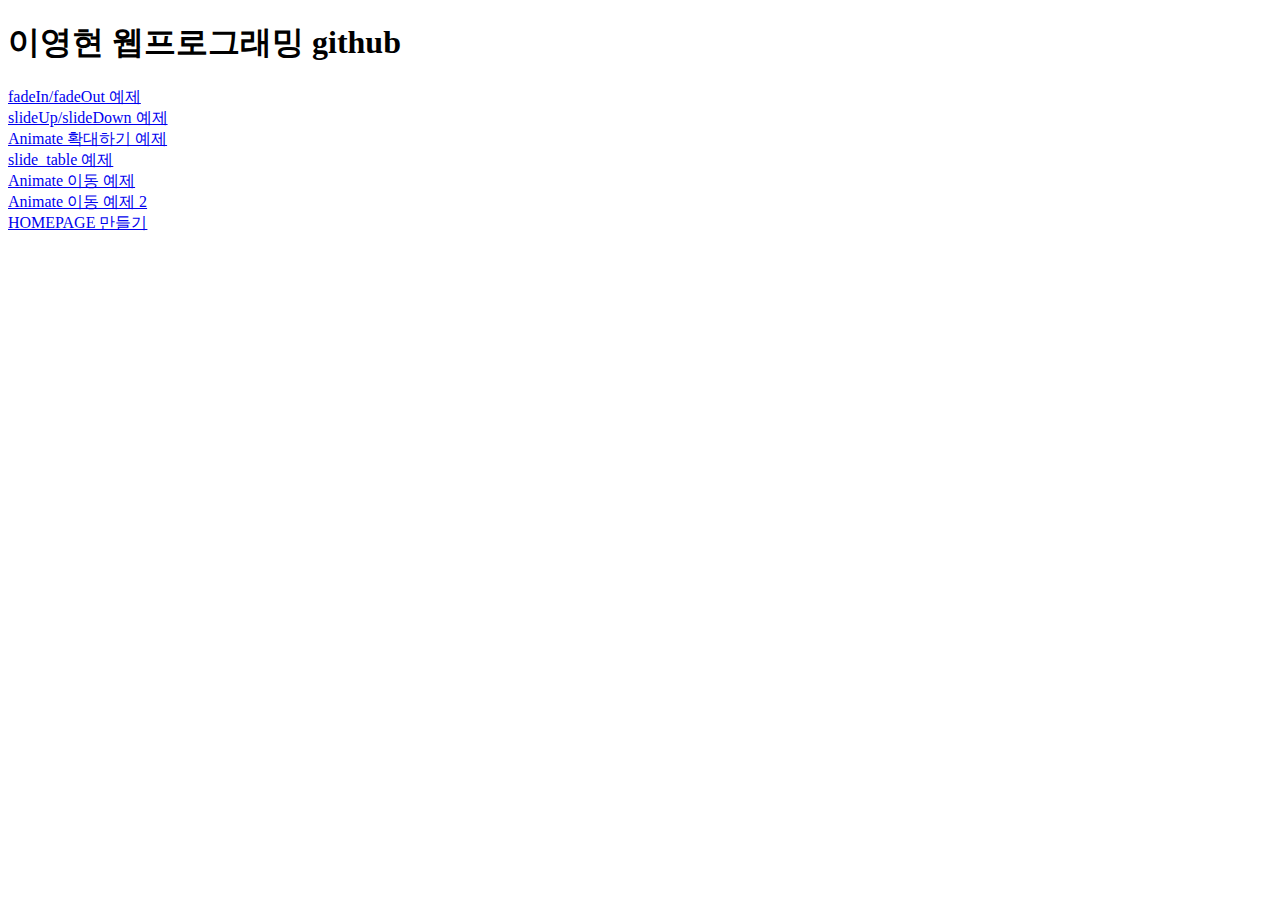
<file: index.html>
<!DOCTYPE html>
<html lang="en" dir="ltr">
  <head>
    <meta charset="utf-8">
    <title></title>
  </head>
  <body>
    <h1>이영현 웹프로그래밍 github</h1>
    <a href="jsq ex1.html">fadeIn/fadeOut 예제</a><br>
    <a href="jsq ex2.html">slideUp/slideDown 예제</a><br>
    <a href="jsq ex3.html">Animate 확대하기 예제</a><br>
    <a href="slide_table.html">slide_table 예제</a><br>
    <a href="jsq ex4.html">Animate 이동 예제</a><br>
    <a href="jsq ex5.html">Animate 이동 예제 2</a><br>
    <a href="homepage1.html">HOMEPAGE 만들기</a>
  </body>
</html>
</file>
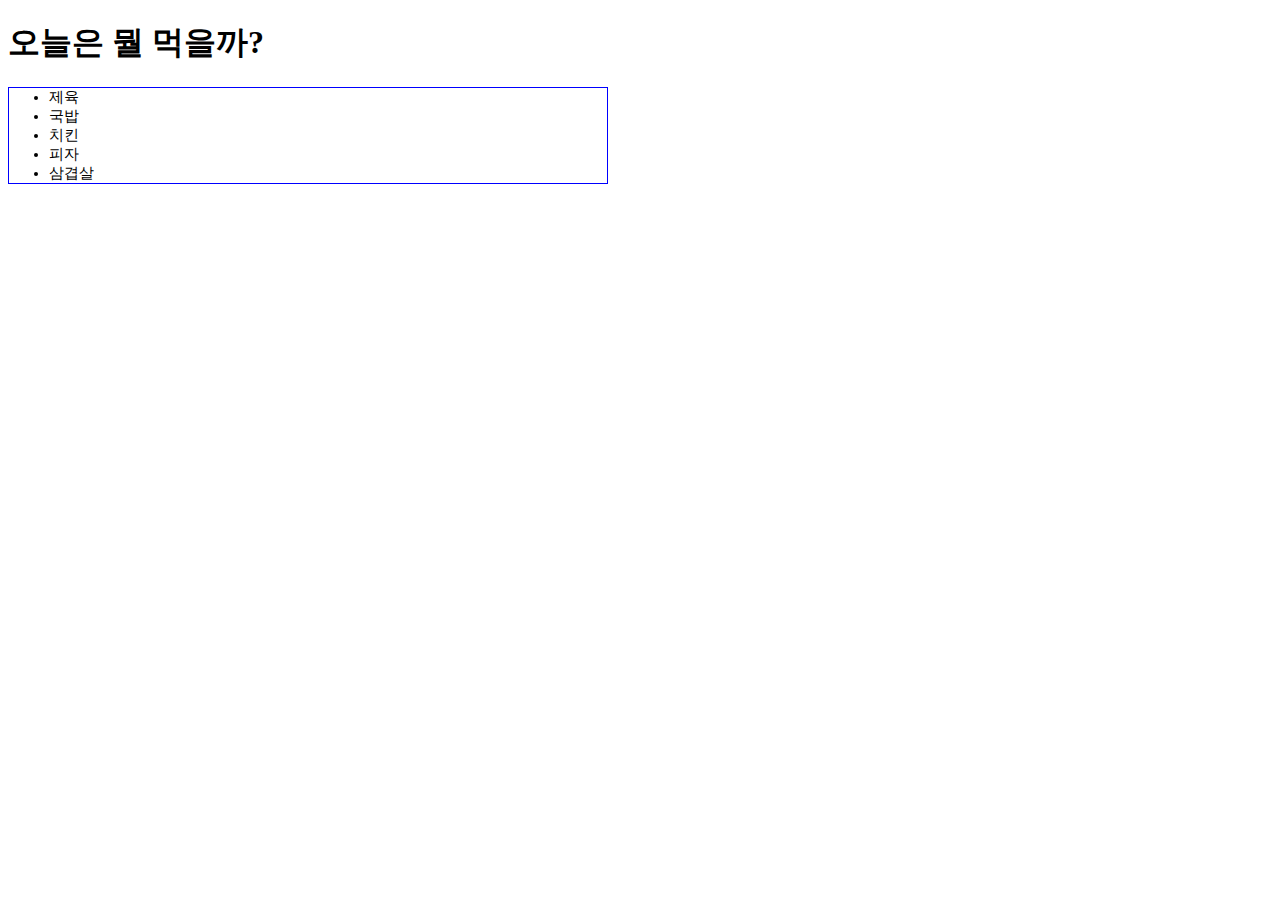
<file: act1.html>
<!DOCTYPE html>
<html lang="en" dir="ltr">
  <head>
    <meta charset="utf-8">
    <script src="https://code.jquery.com/jquery-3.3.1.js"></script>
    <title></title>
    <style>
      section article ul{
        font-size: 15px;
        border: 1px solid blue;
      }
      section{
        width: 600px;
        height: 600px;
      }
    </style>
    <script>
      $(document).ready(function(){
        $('#b').click(function(){
          $('#div').html('오늘은 제육 먹자');
        });
        $('#c').click(function(){
          $('#div').html('오늘은 국밥 먹자');
        });
        $('#d').click(function(){
          $('#div').html('오늘은 치킨 먹자');
        });
        $('#e').click(function(){
          $('#div').html('오늘은 피자 먹자');
        });
        $('#f').click(function(){
          $('#div').html('오늘은 삼겹살 먹자');
        });
        $('#div').click(function(){
          $('#div').html('');
        });
      });
    </script>
  </head>
  <body>
    <h1>오늘은 뭘 먹을까?</h1>

    <section>
      <article id="art">
        <ul>
          <li id="b">제육</li>
          <li id="c">국밥</li>
          <li id="d">치킨</li>
          <li id="e">피자</li>
          <li id="f">삼겹살</li>
        </ul>
        <div id="div"></div>
      </article>
    </section>
  </body>
</html>
</file>
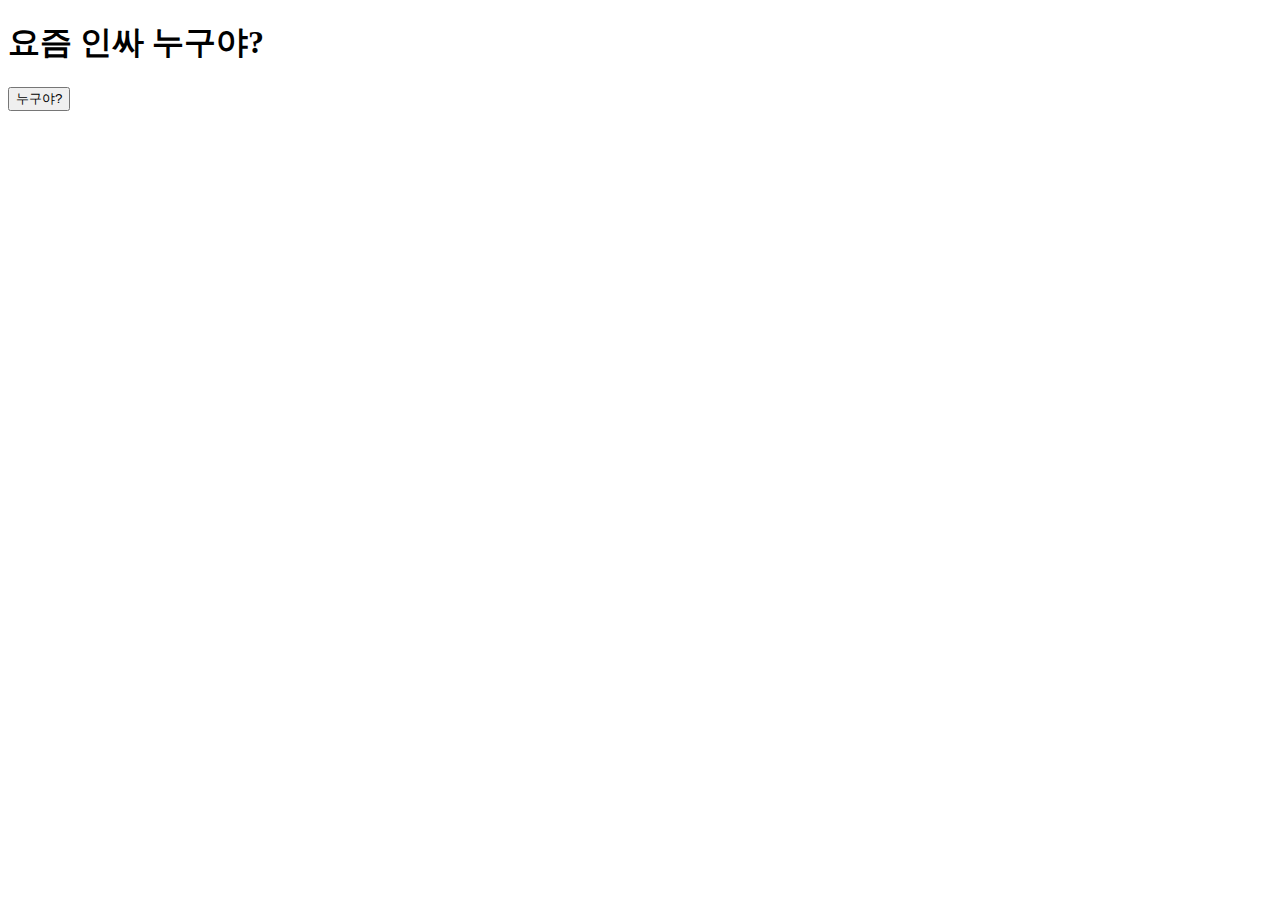
<file: act2.html>
<!DOCTYPE html>
<html lang="en" dir="ltr">
  <head>
    <meta charset="utf-8">
    <title></title>
    <script src="https://code.jquery.com/jquery-3.3.1.js"></script>
    <style>
      section article ul{
        font-size: 15px;
        border: 1px solid blue;
      }
      section{
        width: 600px;
        height: 600px;
      }
      img {
        display: none;
      }
      h3{
        display: none;
      }
      #btn2{
        display: none;
      }
    </style>
    <script>
      $(document).ready(function(){
        $('#btn').click(function(){
          $('#btn').slideUp(500);
          $('#img').slideDown(1000);
          $('h3').slideDown(1000);
          $('#btn2').slideDown(500);
        });
        $('#btn2').click(function(){
          $('#btn').slideDown(500);
          $('#img').slideUp(1000);
          $('h3').slideUp(1000);
          $('#btn2').slideUp(500);
        });
      });
    </script>
  </head>
  <body>
    <h1>요즘 인싸 누구야?</h1>
    <section>
      <article id="art">
        <input type="button" id="btn" value="누구야?">
        <input type="button" id="btn2" value="닫기">
        <img src="html/peng.jpg" id="img">
        <h3>김명중이래</h3>
      </article>
    </section>
  </body>
</html>
</file>
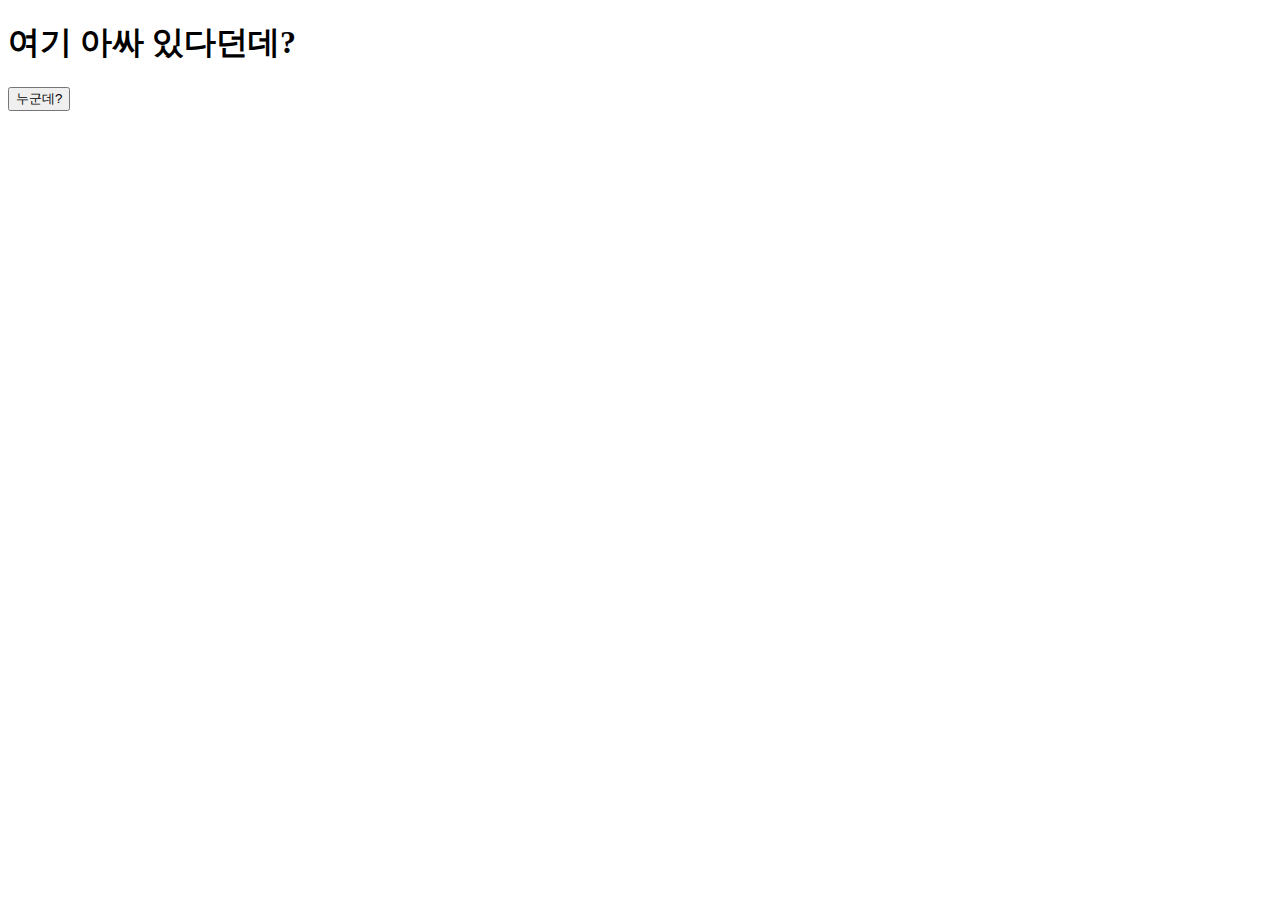
<file: act3.html>
<!DOCTYPE html>
<html lang="en" dir="ltr">
  <head>
    <meta charset="utf-8">
    <title></title>
    <script src="https://code.jquery.com/jquery-3.3.1.js"></script>
    <style>
      img {
        display: none;
        width: 12px;
        height: 10px;
      }
      #btn2{
        display: none;
      }
      #btn3{
        display: none;
      }
      #p{
        display: none;
        font-size:1px;
      }
      #btn4{
        display: none;
      }
    </style>
    <script>
      $(document).ready(function(){
        $('#btn').click(function(){
          $('#btn2').show();
          $('#img').show();
          $('#p').show();
          $('#btn').hide();
        });
        $('#btn2').click(function() {
          $('#btn3').show();
          $('#btn2').hide();
          $('#img').animate({width:'+=108'},100);
          $('#img').animate({height:'+=90'},100);
          $('#p').animate({fontSize:'+=9'},100);
        });
        $('#btn3').click(function() {
          $('#btn4').show();
          $('#btn3').hide();
          $('#img').animate({width:'+=480'},100);
          $('#img').animate({height:'+=410'},100);
          $('#p').animate({fontSize:'+=40'},100);
        });
        $('#btn4').click(function(){
          $('#btn').show();
          $('#btn4').slideUp(1000);
          $('#img').slideUp(1000);
          $('#p').slideUp(1000);
        })
      });
    </script>
  </head>
  <body>
    <h1>여기 아싸 있다던데?</h1>

        <input type="button" id="btn" value="누군데?">
        <input type="button" id="btn2" value="누구라고?">
        <input type="button" id="btn3" value="나라고?">
        <input type="button" id="btn4" value="닫기">

        <img src="you.jpg" id="img">
        <p id="p">응 바로 너야</p>


  </body>
</html>
</file>
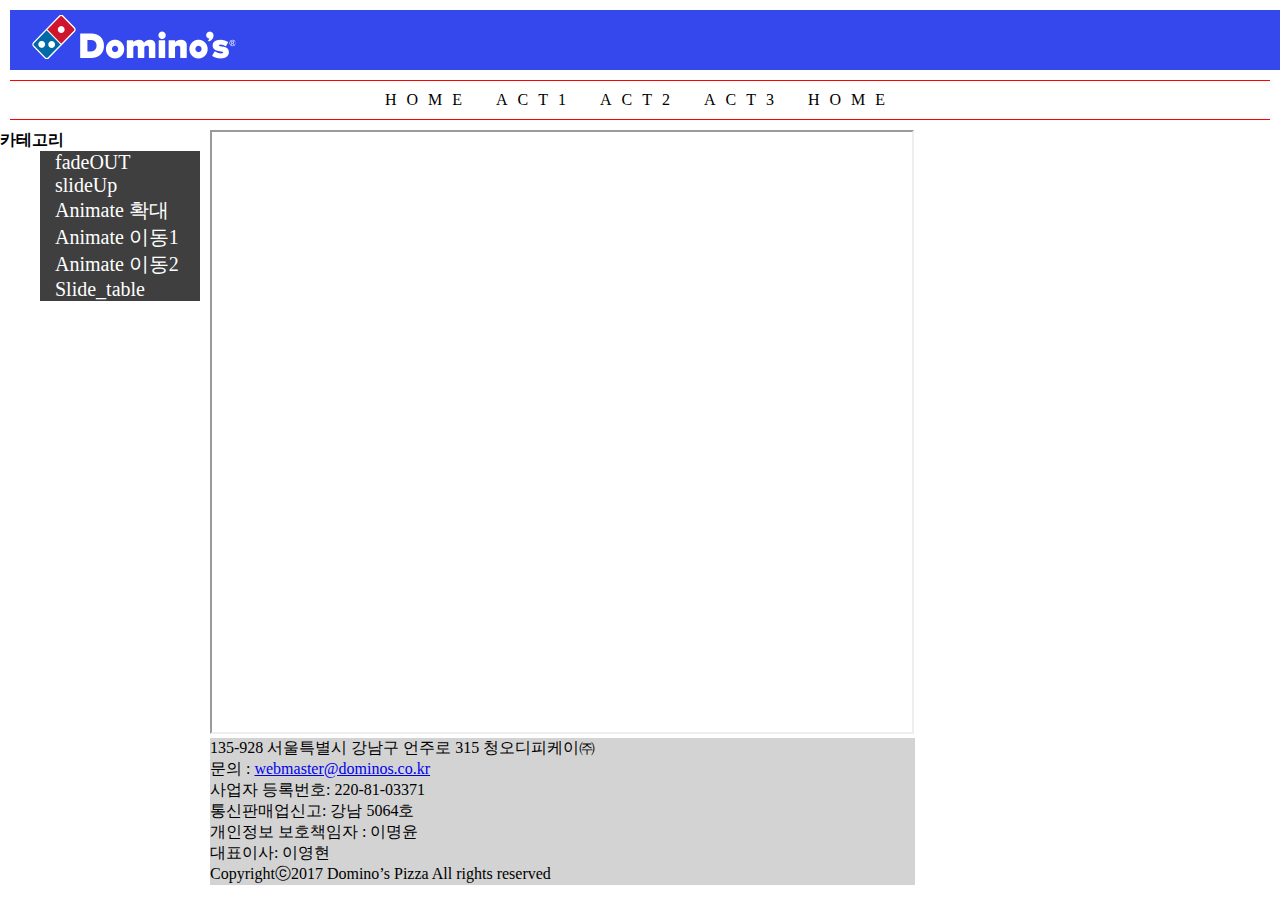
<file: homepage1.html>
<!DOCTYPE html>
<html lang="en" dir="ltr">
  <head>
    <meta charset="utf-8">
    <link rel="stylesheet" href="mystyle.css">
    <title></title>
  </head>
  <body>
    <header>
      <h1><img src="logo.png"></h1>
    </header>
    <nav>
      <ul>
        <li><a href="#">HOME</a></li>
        <li><a href="act1.html" target="if1">ACT1</a></li>
        <li><a href="act2.html" target="if1">ACT2</a></li>
        <li><a href="act3.html" target="if1">ACT3</a></li>
        <li><a href="index.html">HOME</a></li>
      </ul>
    </nav>
    <aside id="left">
      <h4>카테고리</h4>
      <ul>
        <li><a href="html/jsq ex1.html" target="if1">fadeOUT</a></li>
        <li><a href="html/jsq ex2.html" target="if1">slideUp</a></li>
        <li><a href="html/jsq ex3.html" target="if1">Animate 확대</a></li>
        <li><a href="html/jsq ex4.html" target="if1">Animate 이동1</a></li>
        <li><a href="html/jsq ex5.html" target="if1">Animate 이동2</a></li>
        <li><a href="html/slide_table.html" target="if1">Slide_table</a></li>
      </ul>
    </aside>
    <section id="main">
      <article id="article1">
        <iframe name="if1" src="" width="700" height="600"></iframe>
      </article>
    </section>
    <footer>


    <span>
      135-928 서울특별시 강남구 언주로 315 청오디피케이㈜<br>
      문의 : <a href="#">webmaster@dominos.co.kr</a><br>
      사업자 등록번호: 220-81-03371 <br>
      통신판매업신고: 강남 5064호<br>
      개인정보 보호책임자 : 이명윤<br>
      대표이사: 이영현<br>

          Copyrightⓒ2017 Domino’s Pizza All rights reserved <br>
      </span>
    </footer>
  </body>
</html>
</file>
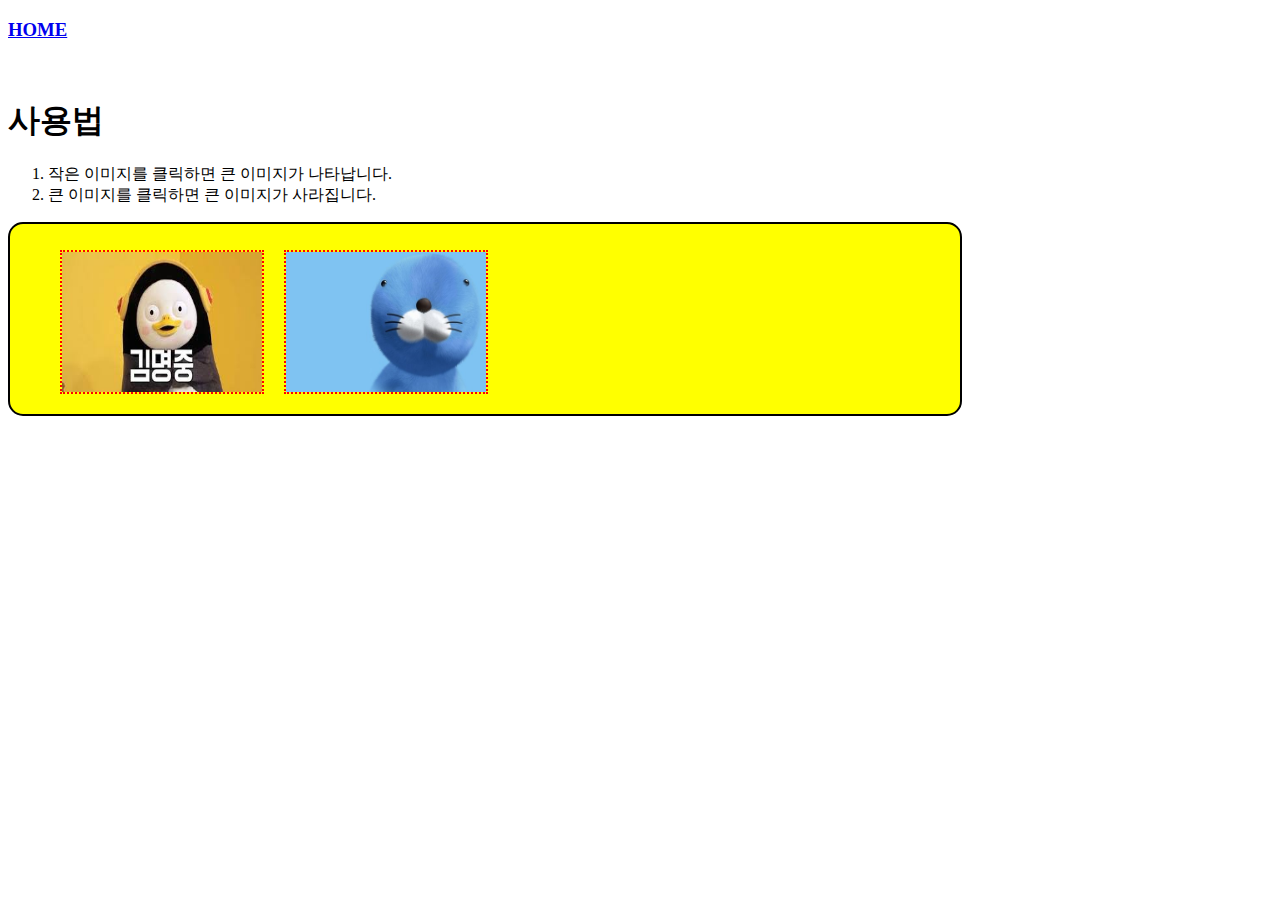
<file: jsq ex1.html>
<!DOCTYPE html>
<html lang="en" dir="ltr">

<head>
  <meta charset="utf-8">
  <title></title>
  <style>
    #gallery {
      width: 950px;
      height: 190px;
      background: #ff0;
      border: 2px solid black;
      border-radius: 15px;
    }

    ul {
      list-style: none;
    }

    ul li {
      display: inline;
      float: left;
      padding: 10px;
    }

    .bigPic {
      position: absolute;
      display: none;
      left: 100px;
      width: 400px;
      height: 340px;
    }

    .smallpic {
      border: 2px dotted red;
      width: 200px;
      height: 140px;
    }
  </style>
  <script src="https://code.jquery.com/jquery-3.3.1.js"></script>

  <script>
    $(document).ready(function() {
      $("#s1").click(function() {
        $("#big1").fadeIn(1000);
      });
      $("#big1").click(function() {
        $("#big1").fadeOut(1000);
      });
      $("#s4").click(function() {
        $("#big4").fadeIn(1000);
      });
      $("#big4").click(function() {
        $("#big4").fadeOut(1000);
      });
    });
  </script>
</head>

<body>
  <a href="index.html"><h3>HOME</h3></a><br>
  <h1>사용법</h1>
  <ol>
    <li>작은 이미지를 클릭하면 큰 이미지가 나타납니다.</li>
    <li>큰 이미지를 클릭하면 큰 이미지가 사라집니다.</li>
  </ol>
  <div id="gallery">
    <ul>
      <li>
        <img src="peng.jpg" id="s1" class="smallpic">
        <img src="pp.jpg" id="big1" class="bigPic">
      </li>
      <li>
        <img src="bono.jpg" id="s4" class="smallpic">
        <img src="peng.jpg" id="big4" class="bigPic">
      </li>
    </ul>
  </div>
</body>

</html>
</file>
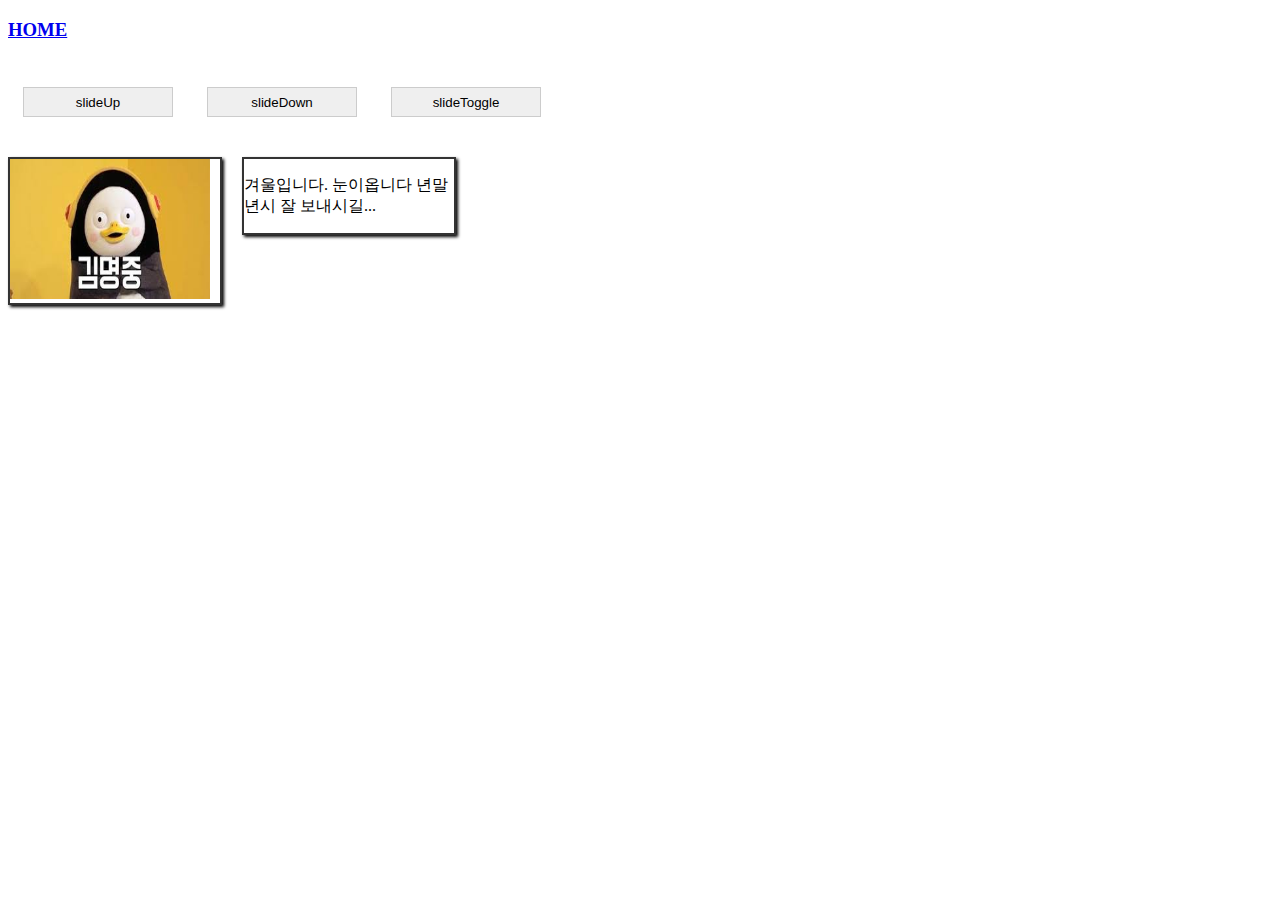
<file: jsq ex2.html>
<!DOCTYPE html>
<html lang="en" dir="ltr">

<head>
  <meta charset="utf-8">
  <title></title>
  <style>
    .slide {
      width: 210px;
      border: 2px solid #333;
      box-shadow: 2px 2px 3px #000;
      float: left;
      margin-top: 30px;
      margin-right: 20px;
    }

    .big {
      display: none;
      width: 350px;
      height: 350px;
    }

    input {
      width: 150px;
      height: 30px;
      border: 1px solid #ccc;
      margin: 10px 15px;
    }
  </style>
  <script src="https://code.jquery.com/jquery-3.3.1.js"></script>
  <script>
    $(document).ready(function() {
      $('#sup').click(function() {
        $('.slide').slideUp(3000);
      });
      $('#sdown').click(function() {
        $('.slide').slideDown(3000);
      });
      $('#stoggle').click(function() {
        $('.slide').slideToggle(3000);
      });
    });
  </script>
</head>

<body>
  <a href="index.html"><h3>HOME</h3></a><br>
  <form>
    <input type="button" id="sup" value="slideUp">
    <input type="button" id="sdown" value="slideDown">
    <input type="button" id="stoggle" value="slideToggle">
  </form>
  <div class="slide">
    <img src="peng.jpg" width=200 height=140>
  </div>
  <div class="slide">
    <p width=200 height=140>
      겨울입니다. 눈이옵니다 년말년시 잘 보내시길...
    </p>
  </div>
</body>

</html>
</file>
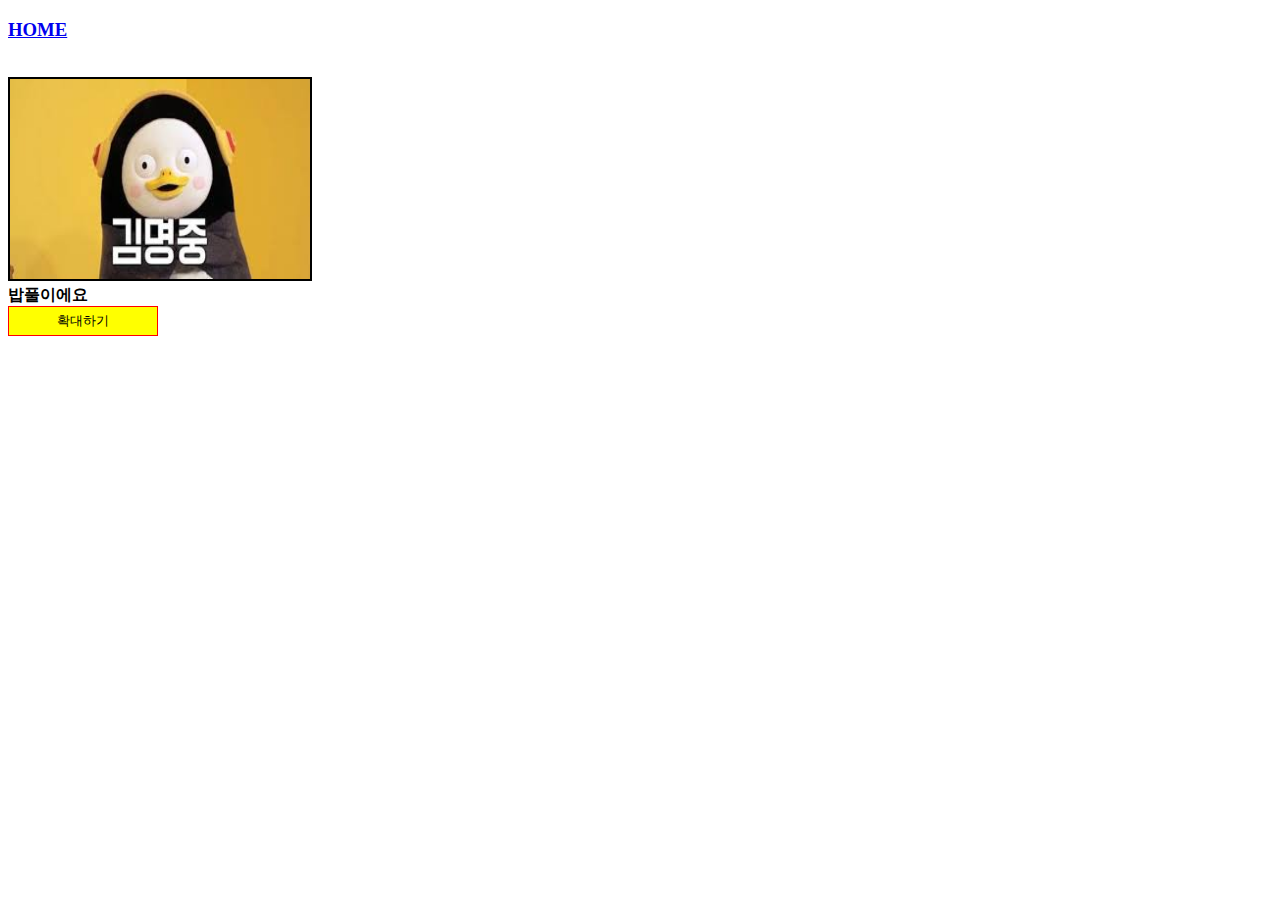
<file: jsq ex3.html>
<!DOCTYPE html>
<html lang="en" dir="ltr">

<head>
  <meta charset="utf-8">
  <title></title>
  <style>
    input {
      background: yellow;
      width: 150px;
      height: 30px;
      border: 1px solid red;
    }

    img {
      border: 2px solid black;
    }
  </style>
  <script src="https://code.jquery.com/jquery-3.3.1.js"></script>
  <script>
    $(document).ready(function() {
      $('#btn').click(function() {
        $('img').animate({
          width: '600px'
        }, 1000);
        $('img').animate({
          height: '398px'
        }, 1000);
        $('img').animate({
          borderRadius: '50px'
        }, 1000);
      });
    });
  </script>
</head>

<body>
  <a href="index.html"><h3>HOME</h3></a><br>
  <img src="peng.jpg" width="300" height="200">
  <br><b>밥풀이에요</b><br>
  <input type="button" id="btn" value="확대하기">
</body>

</html>
</file>
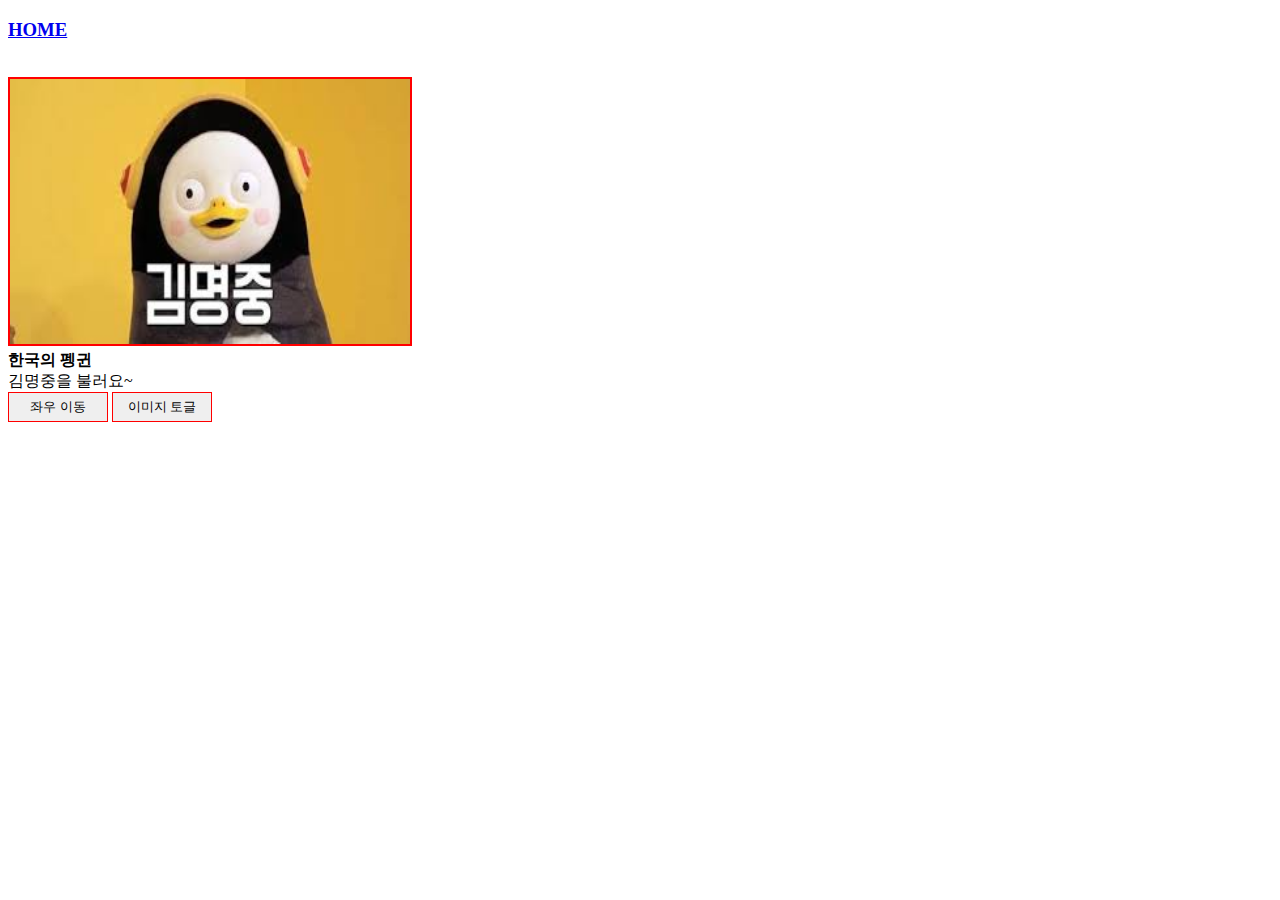
<file: jsq ex4.html>
<!DOCTYPE html>
<html lang="en" dir="ltr">
  <head>
    <meta charset="utf-8">
    <title></title>
    <style>
      button{
        width: 100px;
        height: 30px;
        border: 1px solid red;
      }
      img{
        border: 2px solid red;
      }
    </style>
    <script src="https://code.jquery.com/jquery-3.3.1.js"></script>
    <script>
      $(document).ready(function(){
        $('#btn1').click(function(){
          $('#p').animate({marginLeft:'+=300px'},'slow');
          $('#p').animate({marginLeft:'-=300px'},'slow');
        });
        $('#btn2').click(function(){
          $('img').animate({height: 'toggle'},'slow');
        });
      });
    </script>
  </head>
  <body>
    <a href="index.html"><h3>HOME</h3></a><br>
    <img src="peng.jpg" id="p" width="400" height="265"><br>
    <b>한국의 펭귄</b><br>김명중을 불러요~<br>
    <button id="btn1">좌우 이동</button>
    <button id="btn2">이미지 토글</button>
  </body>
</html>
</file>
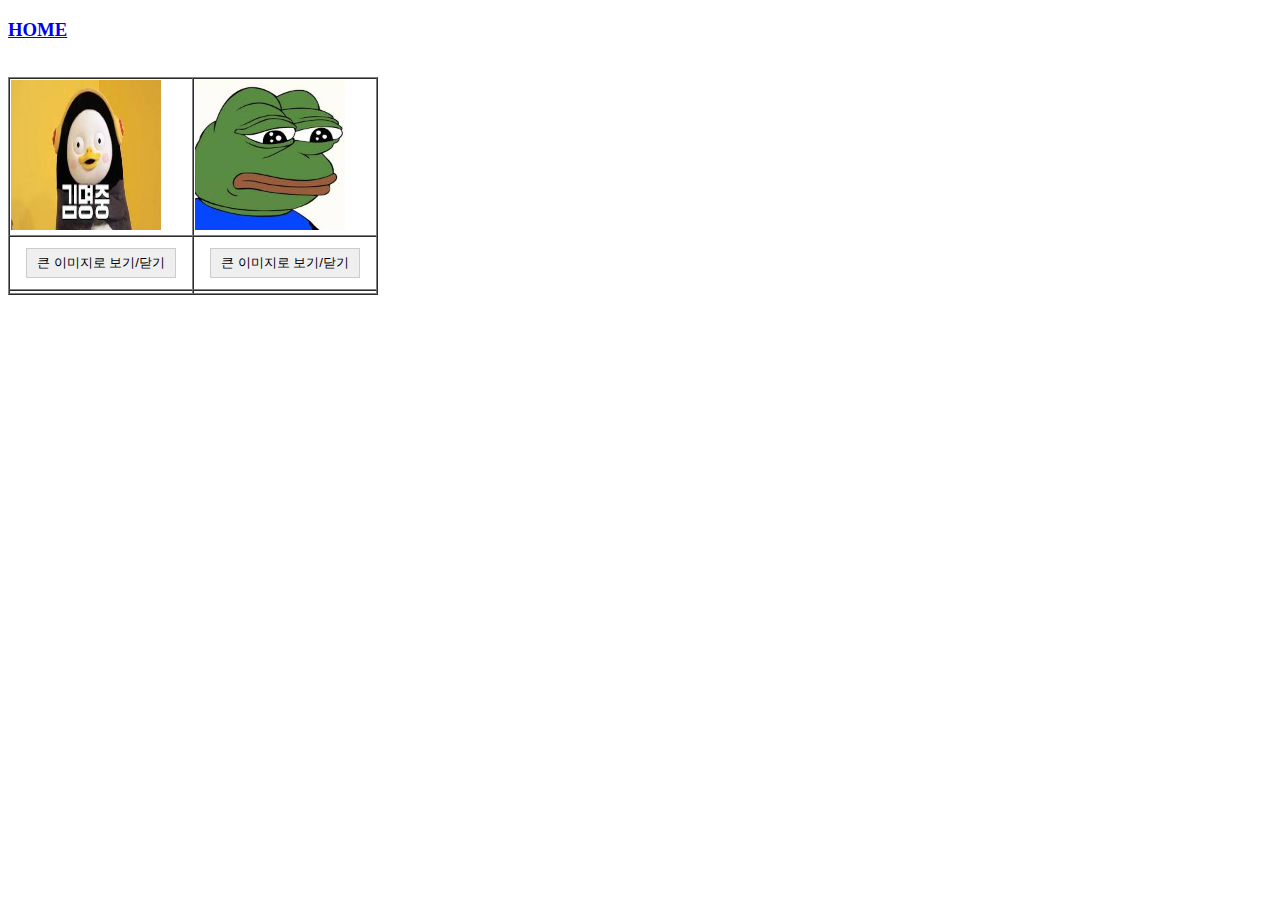
<file: slide_table.html>
<!DOCTYPE html>
<html lang="en" dir="ltr">

<head>
  <meta charset="utf-8">
  <title></title>
  <style>
    .big {
      display: none;
      width: 350px;
      height: 350px;
    }

    input {
      width: 150px;
      height: 30px;
      border: 1px solid #ccc;
      margin: 10px 15px;
    }

    img {
      width: 150px;
      height: 150px;
    }
  </style>
  <script src="https://code.jquery.com/jquery-3.3.1.js"></script>
  <script>
    $(document).ready(function() {
      $('#btn1').click(function() {
        $('#big1').slideToggle(3000);
      });
      $('#btn2').click(function() {
        $('#big2').slideToggle(3000);
      });
    });
  </script>
</head>

<body>
  <a href="index.html"><h3>HOME</h3></a><br>
  <table border="1" cellspacing=0>
    <tr>
      <td><img src="peng.jpg"></td>
      <td><img src="pp.jpg"></td>
    </tr>
    <tr>
      <td><input type="button" id="btn1" value="큰 이미지로 보기/닫기"></td>
      <td><input type="button" id="btn2" value="큰 이미지로 보기/닫기"></td>
    </tr>
    <tr>
      <td><img src="bono.jpg" id="big1" class="big"></td>
      <td><img src="peng.jpg" id="big2" class="big"></td>
    </tr>
  </table>
</body>

</html>
</file>
<file: mystyle.css>
*{
  margin: 0;

}
header{
  height: 60px;
  margin : 10px;
  background-color: #3548ed;
  width: 100%;
}

nav{
  margin: 10px;
}
nav ul{
  list-style: none;
  text-align: center;
  border-top: 1px solid red;
  border-bottom: 1px solid red;
  padding: 10px 0;
}
nav ul li{
  display: inline;
  text-transform: uppercase;
  padding: 0 10px;
  letter-spacing: 10px;
}
nav ul li a{
  text-decoration: none;
  color: black;
}
nav ul li a:hover{
  text-decoration: underline;
  color: orange;
}
aside#left{
  width:200px;
  float:left;
}
#left ul{
  color:#fff;
  list-style: none;
  text-indent: 15px;
}
#left h3{
  background: #e3e3e3;
}
#left ul li{
  background: #3f3f3f;
  font-size: 20px;
}
#left ul li a{
  text-decoration: none;
  color: #fff;
  display: block;
}
#left ul li a:hover{
  background: #d03;
}
#main{
  color:#444;
  overflow: hidden;
  float: left;
  width: 750px;
}
article{
  margin: 0 10px;
}
footer{
  clear: both;
}
footer span{
  display: inline-block;
  background: lightgray;
  margin-left: 210px;
  width: 705px;
}
</file>
